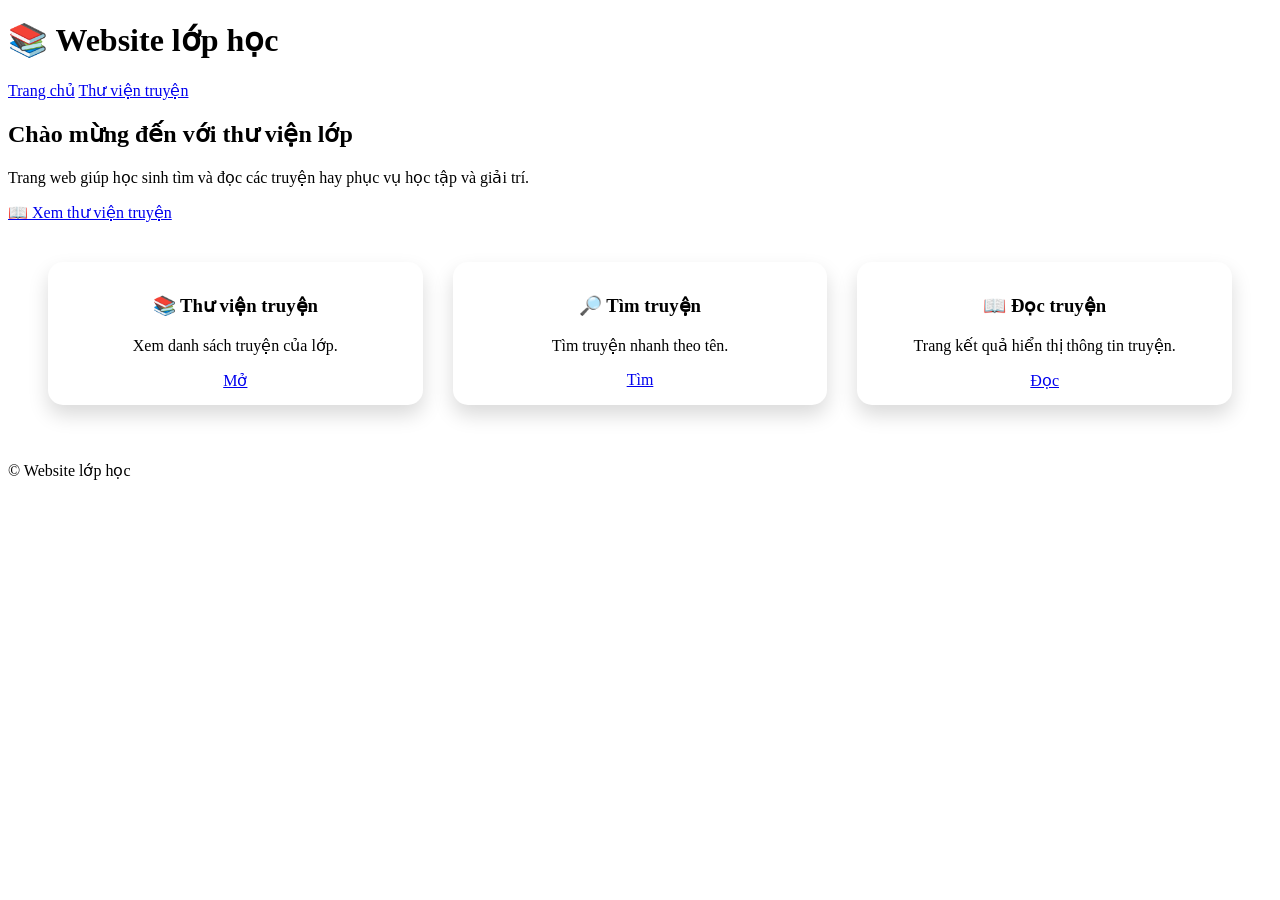
<file: index.html>
<!DOCTYPE html>
<html lang="vi">

<head>

<meta charset="UTF-8">
<meta name="viewport" content="width=device-width, initial-scale=1.0">

<title>Website lớp học</title>

<link rel="stylesheet" href="css/style.css">

</head>

<body>

<header>

<h1>📚 Website lớp học</h1>

<nav>

<a href="index.html">Trang chủ</a>
<a href="html/sach.html">Thư viện truyện</a>

</nav>

</header>

<main>

<section class="hero">

<h2>Chào mừng đến với thư viện lớp</h2>

<p>

Trang web giúp học sinh tìm và đọc các truyện hay phục vụ học tập và giải trí.

</p>

<a class="btn" href="html/sach.html">📖 Xem thư viện truyện</a>

</section>

<section class="grid">

<div class="card">

<h3>📚 Thư viện truyện</h3>

<p>Xem danh sách truyện của lớp.</p>

<a href="html/sach.html">Mở</a>

</div>


<div class="card">

<h3>🔎 Tìm truyện</h3>

<p>Tìm truyện nhanh theo tên.</p>

<a href="html/sach.html">Tìm</a>

</div>


<div class="card">

<h3>📖 Đọc truyện</h3>

<p>Trang kết quả hiển thị thông tin truyện.</p>

<a href="html/sach.html">Đọc</a>

</div>

</section>

</main>

<footer>

<p>© Website lớp học</p>

</footer>

</body>

</html>
</file>
<file: css/style.css>
.card{

background:white;

border-radius:15px;

padding:15px;

text-align:center;

box-shadow:0 10px 20px rgba(0,0,0,0.15);

transition:0.4s;

}

.card:hover{

transform:translateY(-10px) scale(1.05);

box-shadow:0 15px 30px rgba(0,0,0,0.25);

}

.card img{

width:100%;

height:260px;

object-fit:cover;

border-radius:10px;

}

.grid{

display:grid;

grid-template-columns:repeat(auto-fit,minmax(220px,1fr));

gap:30px;

padding:40px;

}
</file>
